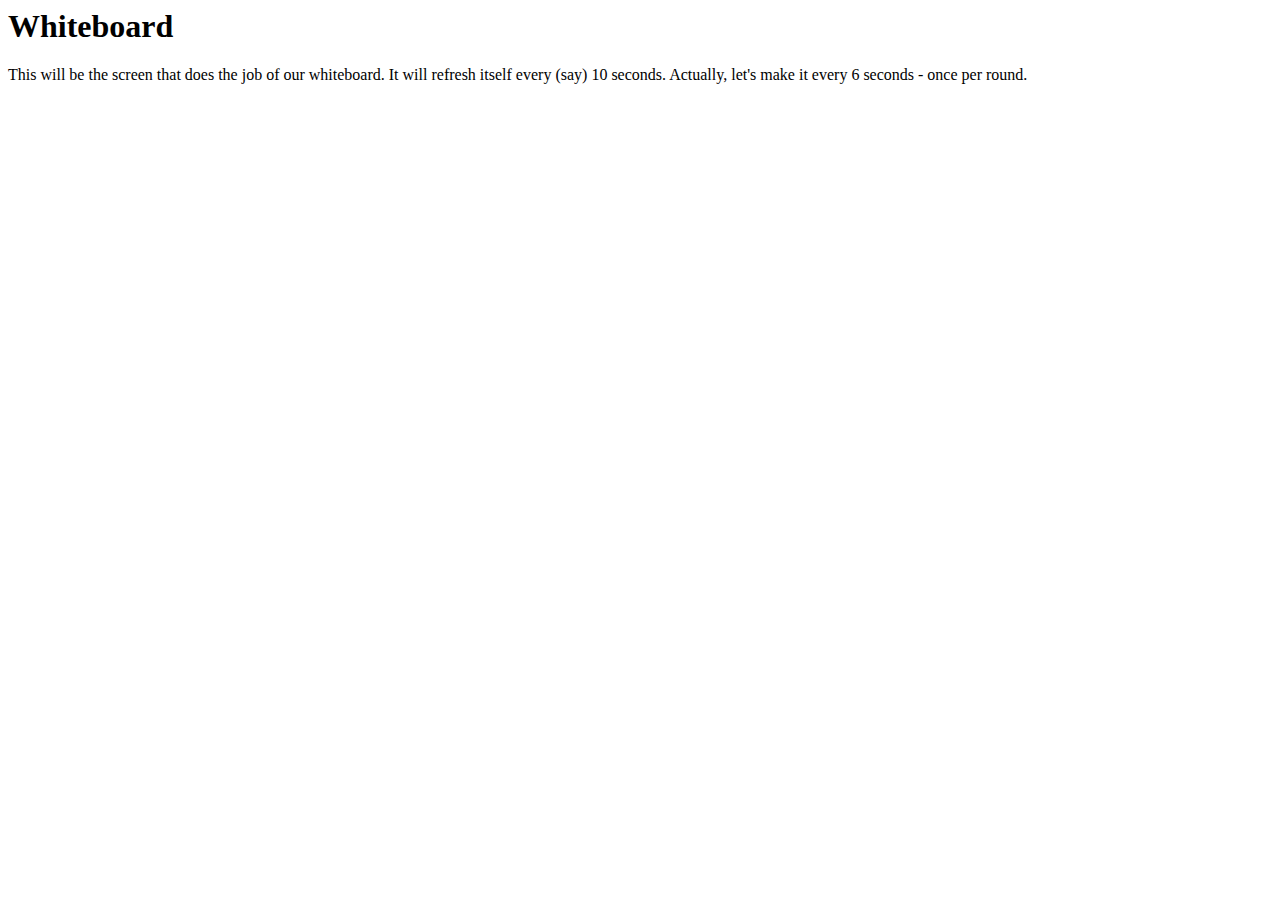
<file: app/templates/whiteboard.html>
<html>
<head><title>Gamenight - Whiteboard</title></head>
<body>
<h1>Whiteboard</h1>
<p>
This will be the screen that does the job of our whiteboard. It will refresh itself every (say) 10 seconds. Actually, let's make it every 6 seconds - once per round.
</p>
</body>
</html>
</file>
